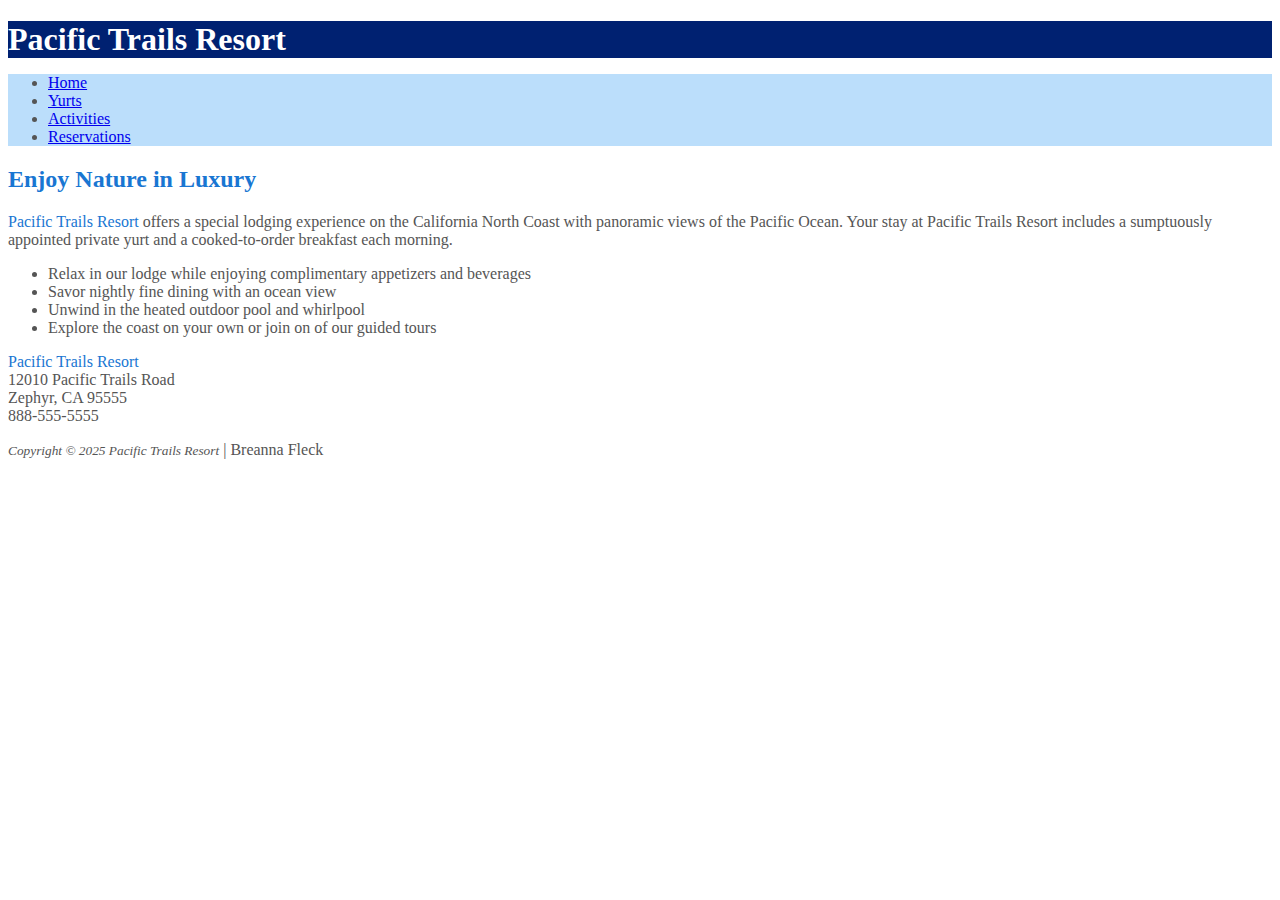
<file: index.html>
<!DOCTYPE html>
<html lang="en">
  <head>
    <meta charset="UTF-8" />
    <meta name="viewport" content="width=device-width, initial-scale=1.0" />
    <title>Pacific Trails Resort</title>
    <link rel="stylesheet" href="pacific.css" />
  </head>
  <body>
    <header>
      <h1>Pacific Trails Resort</h1>
    </header>

    <!-- nav>ul*4>a -->
    <nav>
      <ul>
        <li><a href="index.html">Home</a></li>
        <li><a href="yurts.html">Yurts</a></li>
        <li><a href="activities.html">Activities</a></li>
        <li><a href="reservations.html">Reservations</a></li>
      </ul>
    </nav>

    <!-- main>h2{}+p{} -->
    <main>
      <h2>Enjoy Nature in Luxury</h2>
      <p>
        <span class="resort">Pacific Trails Resort</span> offers a special
        lodging experience on the California North Coast with panoramic views of
        the Pacific Ocean. Your stay at Pacific Trails Resort includes a
        sumptuously appointed private yurt and a cooked-to-order breakfast each
        morning.
      </p>

      <!-- ul>li*4 -->
      <ul>
        <li>
          Relax in our lodge while enjoying complimentary appetizers and
          beverages
        </li>
        <li>Savor nightly fine dining with an ocean view</li>
        <li>Unwind in the heated outdoor pool and whirlpool</li>
        <li>Explore the coast on your own or join on of our guided tours</li>
      </ul>
      <!-- div>p -->
      <div id="contact">
        <p>
          <span class="resort">Pacific Trails Resort</span> <br />
          12010 Pacific Trails Road <br />
          Zephyr, CA 95555 <br />
          888-555-5555
        </p>
      </div>
    </main>

    <!-- footer>p*2  -->
    <footer>
      <p>
        <small><i>Copyright &copy; 2025 Pacific Trails Resort</i></small> |
        Breanna Fleck
      </p>
    </footer>
  </body>
</html>
</file>
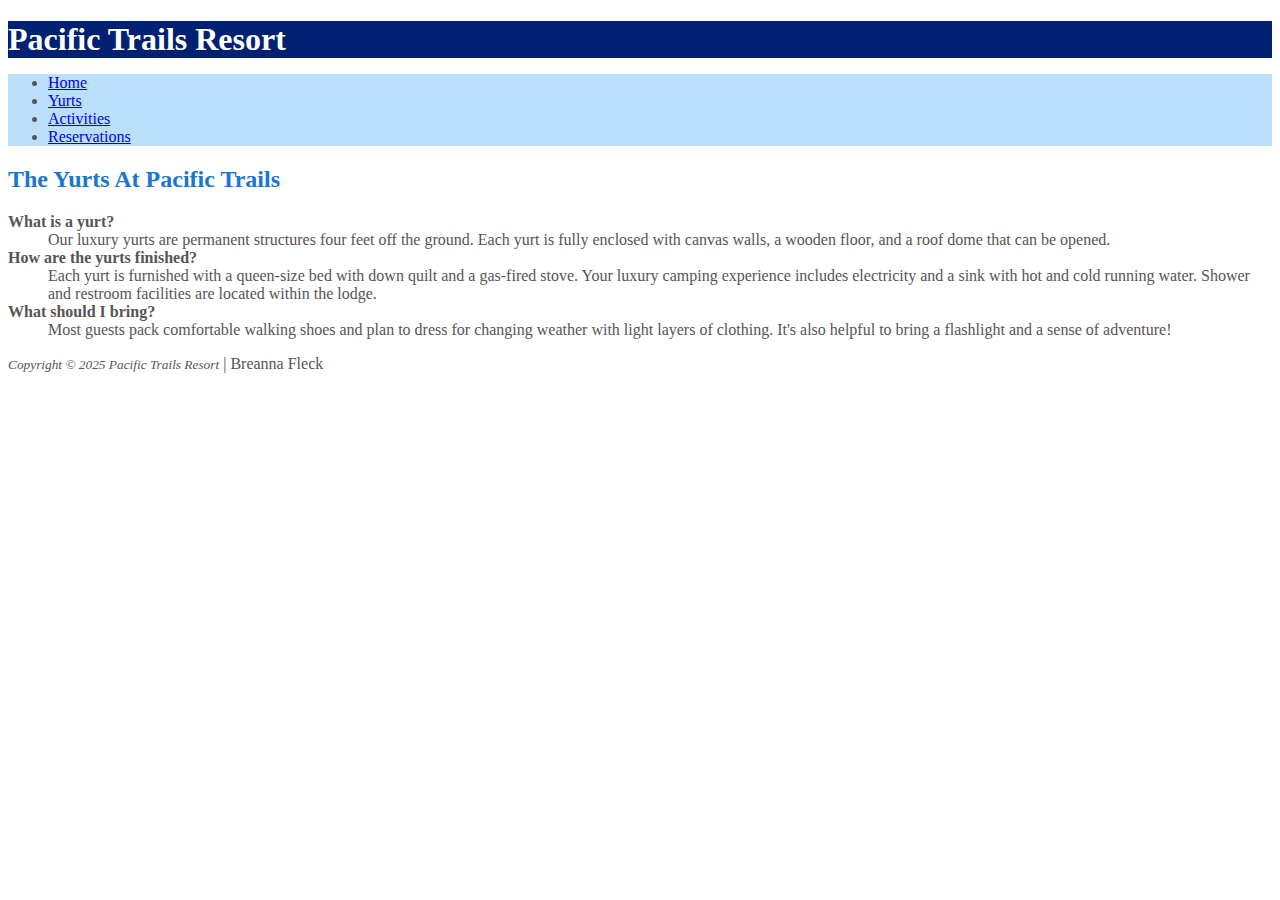
<file: yurts.html>
<!DOCTYPE html>
<html lang="en">
  <head>
    <meta charset="UTF-8" />
    <meta name="viewport" content="width=device-width, initial-scale=1.0" />
    <title>Pacific Trails Resort :: Yurts</title>
    <link rel="stylesheet" href="pacific.css" />
  </head>
  <body>
    <header>
      <h1>Pacific Trails Resort</h1>
    </header>

    <!-- nav>ul*4>a -->
    <nav>
      <ul>
        <li><a href="index.html">Home</a></li>
        <li><a href="yurts.html">Yurts</a></li>
        <li><a href="activities.html">Activities</a></li>
        <li><a href="reservations.html">Reservations</a></li>
      </ul>
    </nav>

    <!-- main>h2{}+p{} -->
    <main>
      <h2>The Yurts At Pacific Trails</h2>
      <!-- dl>(dt+dd)*3 -->
      <dl>
        <dt><strong>What is a yurt?</strong></dt>
        <dd>
          Our luxury yurts are permanent structures four feet off the ground.
          Each yurt is fully enclosed with canvas walls, a wooden floor, and a
          roof dome that can be opened.
        </dd>
        <dt><strong>How are the yurts finished?</strong></dt>
        <dd>
          Each yurt is furnished with a queen-size bed with down quilt and a
          gas-fired stove. Your luxury camping experience includes electricity
          and a sink with hot and cold running water. Shower and restroom
          facilities are located within the lodge.
        </dd>
        <dt><strong>What should I bring?</strong></dt>
        <dd>
          Most guests pack comfortable walking shoes and plan to dress for
          changing weather with light layers of clothing. It's also helpful to
          bring a flashlight and a sense of adventure!
        </dd>
      </dl>
    </main>

    <!-- footer>p*2  -->
    <footer>
      <p>
        <small><i>Copyright &copy; 2025 Pacific Trails Resort</i></small> |
        Breanna Fleck
      </p>
    </footer>
  </body>
</html>
</file>
<file: pacific.css>
body {
  background-color: #fff; /* bgc#fff */
  color: #555; /* c#555 */
}
header {
  background-color: #002171; /* bgc#002171 */
  color: #fff; /* c#fff */
}
nav {
  background-color: #bbdefb; /* bgc#bbdefb */
}
h1 {
  margin-bottom: 0; /* mb0 */
}
h2 {
  color: #1976d2; /* c#1976d2 */
}
d2 {
  color: #002171; /* c#002171 */
}
.resort {
  color: #1976d2; /* c#1976d2 */
}
</file>
